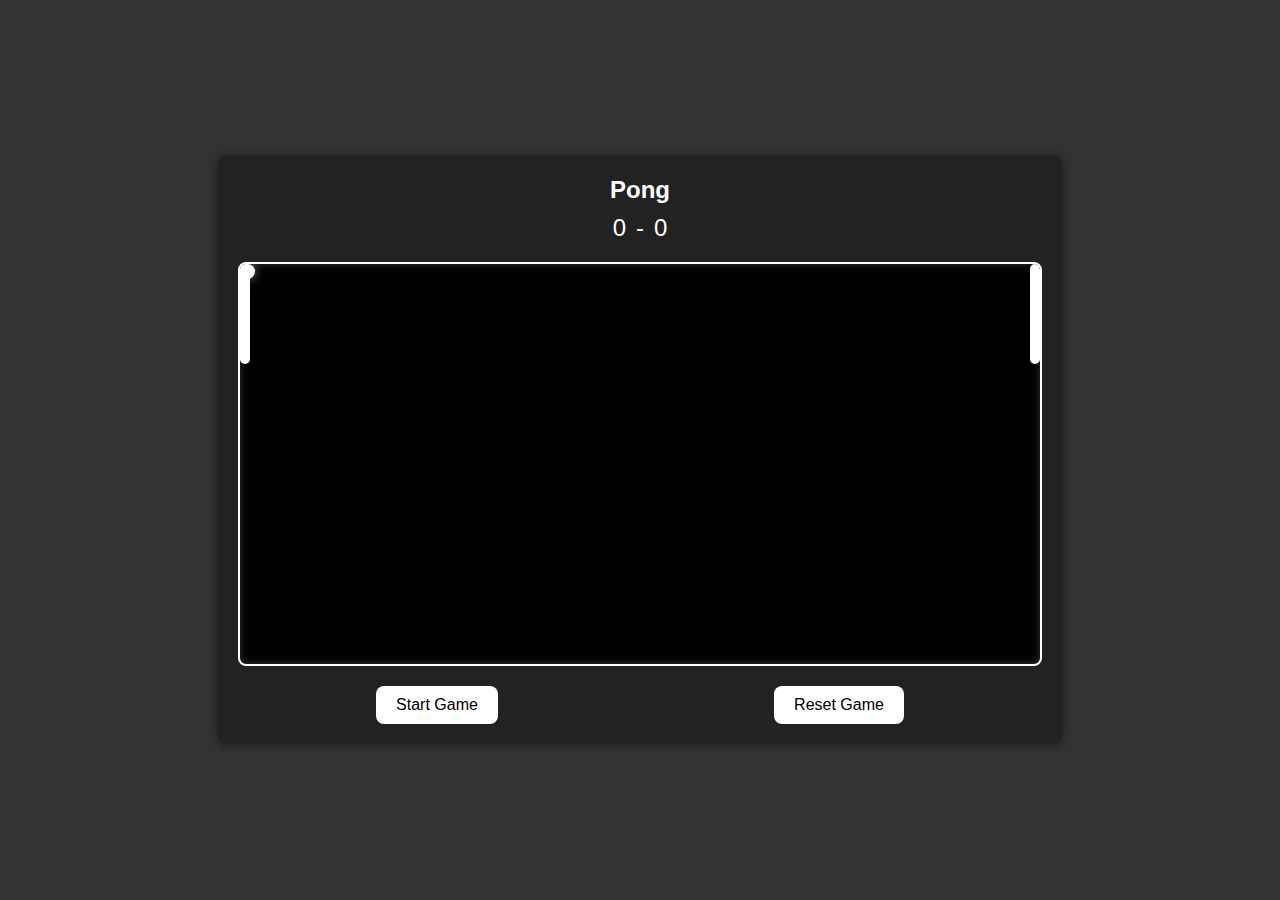
<file: pong/index.html>
<!DOCTYPE html>
<html lang="en">
<head>
    <meta charset="UTF-8">
    <meta name="viewport" content="width=device-width, initial-scale=1.0">
    <title>Pong Game</title>
    <link rel="stylesheet" href="styles.css">
</head>
<body>
    <div class="game-container">
        <div class="game-header">
            <h1>Pong</h1>
            <div class="scoreboard">
                <div id="player1-score" class="score">0</div>
                <div class="divider">-</div>
                <div id="player2-score" class="score">0</div>
            </div>
        </div>
        <div class="game-area" id="game-area">
            <div class="paddle" id="player1-paddle"></div>
            <div class="paddle" id="player2-paddle"></div>
            <div class="ball" id="ball"></div>
        </div>
        <div class="game-footer">
            <button id="start-button" class="btn">Start Game</button>
            <button id="reset-button" class="btn">Reset Game</button>
        </div>
    </div>
    <script src="script.js"></script>
</body>
</html>
</file>
<file: pong/styles.css>
body {
    margin: 0;
    padding: 0;
    font-family: 'Arial', sans-serif;
    display: flex;
    justify-content: center;
    align-items: center;
    height: 100vh;
    background-color: #333;
}

.game-container {
    display: flex;
    flex-direction: column;
    align-items: center;
    background-color: #222;
    padding: 20px;
    border-radius: 8px;
    box-shadow: 0 0 10px rgba(0, 0, 0, 0.5);
}

.game-header {
    display: flex;
    flex-direction: column;
    align-items: center;
    margin-bottom: 20px;
    color: #fff;
}

.game-header h1 {
    margin: 0;
    font-size: 24px;
}

.scoreboard {
    display: flex;
    align-items: center;
    margin-top: 10px;
}

.score {
    font-size: 24px;
    margin: 0 10px;
}

.divider {
    font-size: 24px;
}

.game-area {
    position: relative;
    width: 800px;
    height: 400px;
    background-color: #000;
    border: 2px solid #fff;
    overflow: hidden;
    border-radius: 8px;
    box-shadow: inset 0 0 10px rgba(255, 255, 255, 0.2);
}

.paddle {
    position: absolute;
    width: 10px;
    height: 100px;
    background-color: #fff;
    border-radius: 8px;
}

#player1-paddle {
    left: 0;
}

#player2-paddle {
    right: 0;
}

.ball {
    position: absolute;
    width: 15px;
    height: 15px;
    background-color: #fff;
    border-radius: 50%;
    box-shadow: 0 0 10px rgba(255, 255, 255, 0.5);
}

.game-footer {
    display: flex;
    justify-content: space-around;
    width: 100%;
    margin-top: 20px;
}

.btn {
    background-color: #fff;
    color: #000;
    padding: 10px 20px;
    border: none;
    border-radius: 8px;
    cursor: pointer;
    font-size: 16px;
    transition: background-color 0.3s;
}

.btn:hover {
    background-color: #ddd;
}
</file>
